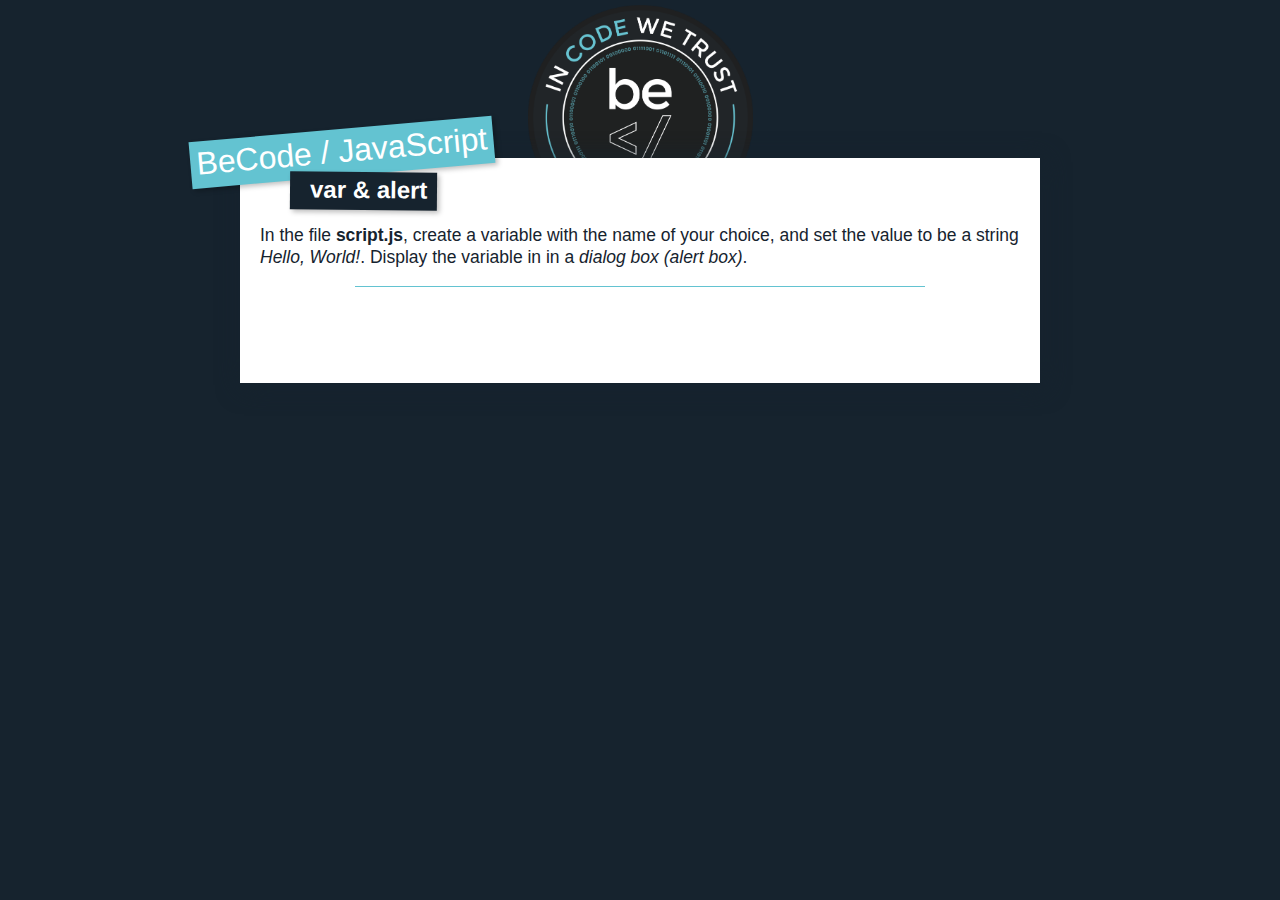
<file: 01.Series-of-js-exercises/01-base/01-var-alert/index.html>
<!--
 * becode/javascript
 *
 * coded by leny@BeCode
 * started at 26/10/2018
-->
<!DOCTYPE html>
<html lang="en">
    <head>
        <meta charset="UTF-8" />
        <title>BeCode/JavaScript - var & alert</title>

        <link href="https://fonts.googleapis.com/css?family=Montserrat" rel="stylesheet" />
        <link rel="stylesheet" href="../../_shared/css/normalize.css" />
        <link rel="stylesheet" href="../../_shared/css/styles.css" />
    </head>
    <body>
        <div class="container">
            <header>
                <h1>BeCode / JavaScript</h1>
                <h2>
                    <strong>var & alert</strong>
                </h2>
            </header>
            <div class="content">
                <section class="explain">
                    <p>In the file <strong>script.js</strong>, create a variable with the name of your choice,
                        and set the value to be a string <em>Hello, World!</em>. Display the variable in
                        in a <em>dialog box (alert box)</em>.</p>
                </section>
            </div>
        </div>

        <script src="./script.js"></script>
    </body>
</html>
</file>
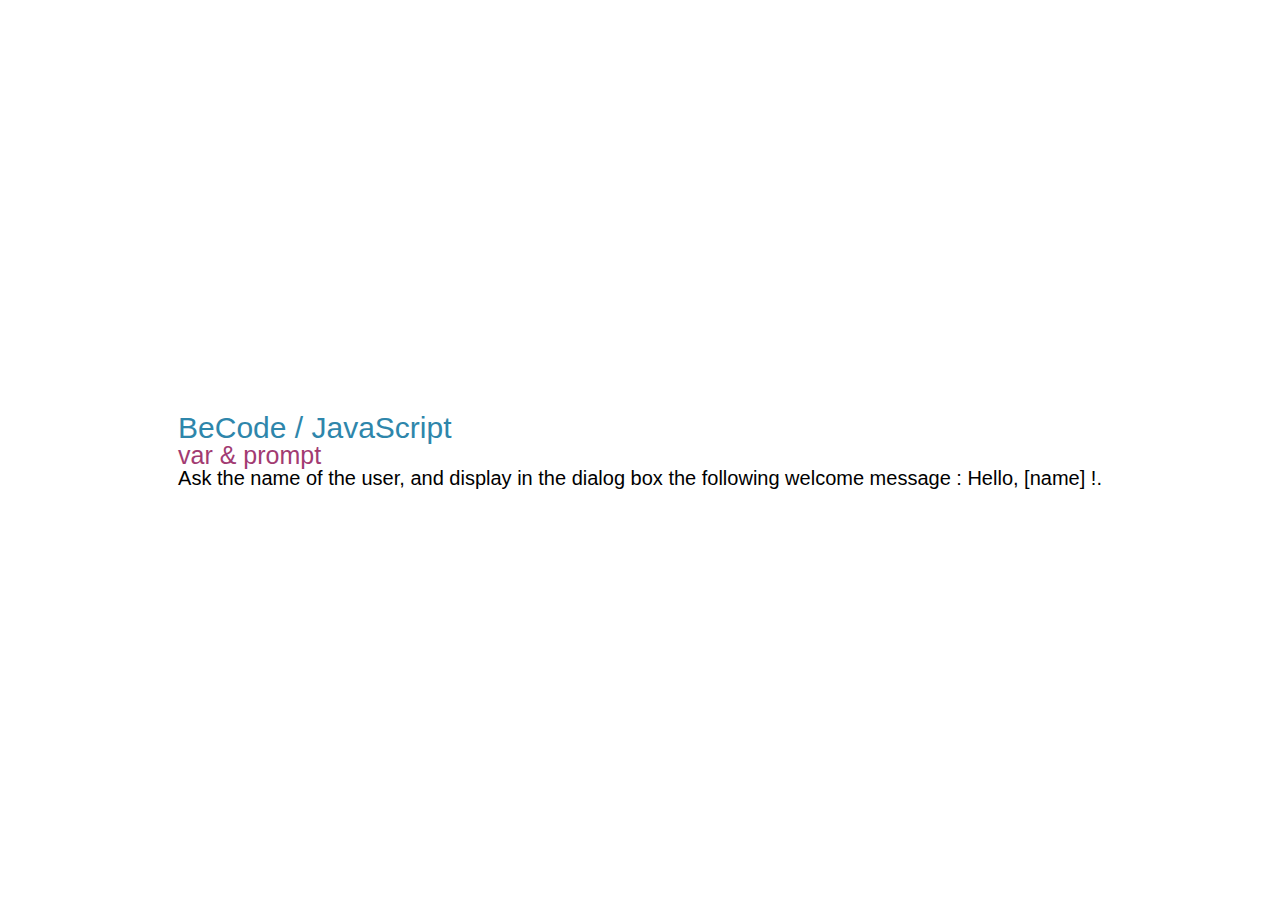
<file: 01.Series-of-js-exercises/01-base/02-var-prompt/index.html>
<!DOCTYPE html>
<html lang="en">
    <head>
        <meta charset="UTF-8" />
        <title>BeCode/JavaScript - var & prompt</title>

        <link href="https://fonts.googleapis.com/css?family=Montserrat" rel="stylesheet" />
        <link rel="stylesheet" href="../../css/reset.css">
        <link rel="stylesheet" href="../../css/style.css">
    </head>
    <body>
        <div class="container">
            <header>
                <h1>BeCode / JavaScript</h1>
                <h2>
                    <strong>var & prompt</strong>
                </h2>
            </header>
            <div class="content">
                <section class="explain">
                    <p>Ask the name of the user, and display in the  <em>dialog box</em> the following welcome message : <em>Hello, [name] !</em>.</p>
                </section>
            </div>
        </div>

        <script src="./script.js"></script>
    </body>
</html>
</file>
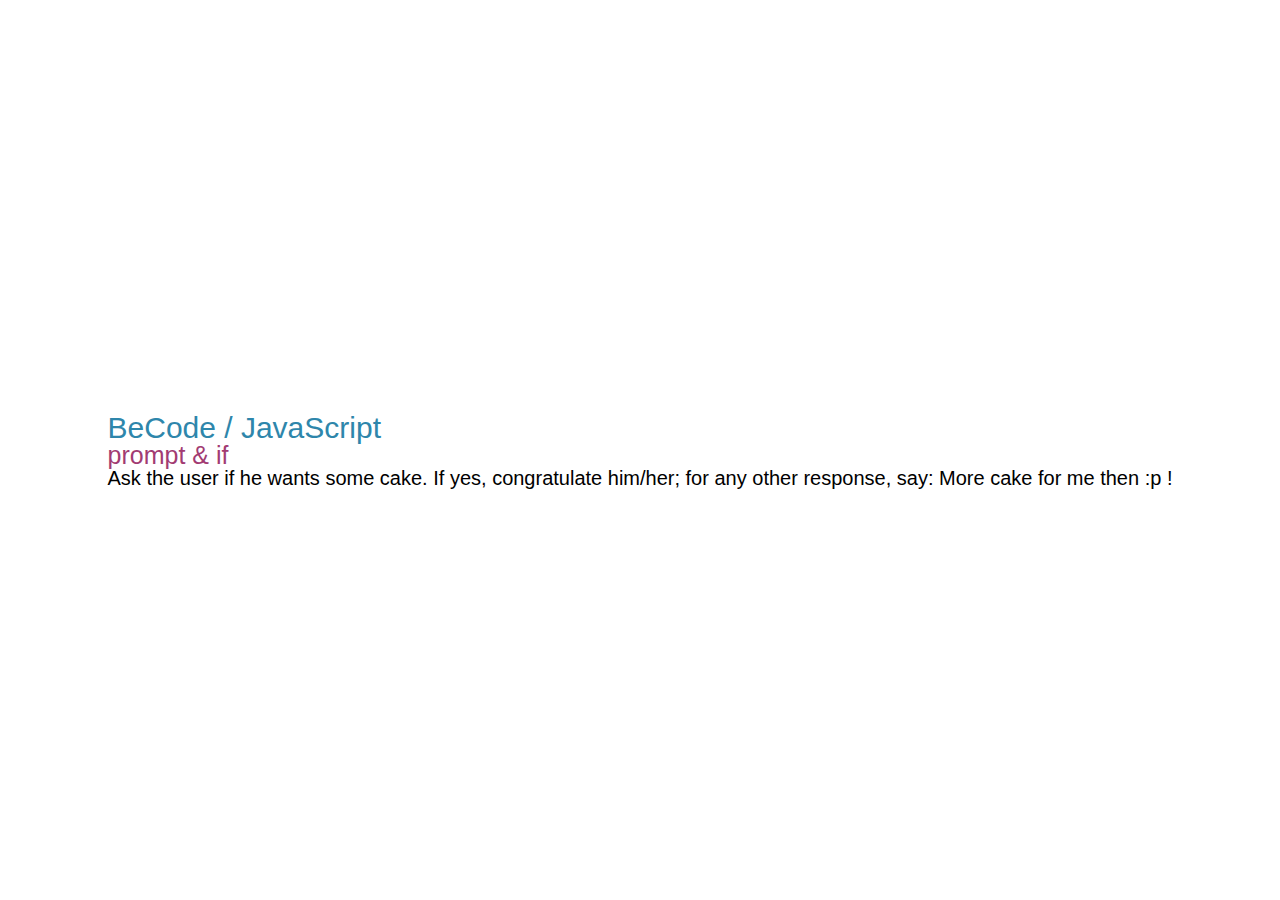
<file: 01.Series-of-js-exercises/01-base/03-prompt-if/index.html>
<!DOCTYPE html>
<html lang="en">
    <head>
        <meta charset="UTF-8" />
        <title>BeCode/JavaScript - prompt & if</title>

        <link href="https://fonts.googleapis.com/css?family=Montserrat" rel="stylesheet" />
        <link rel="stylesheet" href="../../css/reset.css">
        <link rel="stylesheet" href="../../css/style.css">
    </head>
    <body>
        <div class="container">
            <header>
                <h1>BeCode / JavaScript</h1>
                <h2>
                    <strong>prompt & if</strong>
                </h2>
            </header>
            <div class="content">
                <section class="explain">
                    <p>Ask the user if he wants some cake. If yes, congratulate him/her; for any other response, say:
                        <em>More cake for me then :p !</em></p>
                </section>
            </div>
        </div>

        <script src="./script.js"></script>
    </body>
</html>
</file>
<file: 01.Series-of-js-exercises/_shared/css/styles.css>
/* becode/javascript
 *
 * /_shared/css/styles.css - Shared styles for javascript exercices
 *
 * coded by leny@BeCode
 * started at 26/10/2018
 */

:root {
    --main-blue: #16232E;
    --light-blue: #63C3D1;
    --alt-blue: #245060;
}

html {
    height: 100%;
    background: var(--main-blue) url(../img/becode-seal.png) top .5rem center no-repeat;
    background-size: auto 25vh;
    font-family: -apple-system, BlinkMacSystemFont, "Segoe UI", Helvetica, Arial, sans-serif, "Apple Color Emoji", "Segoe UI Emoji", "Segoe UI Symbol";
    font-size: 62.5%;
    color: var(--main-blue);
    box-sizing: border-box;
}

*, *:before, *:after {
    box-sizing: inherit;
}

body {
    height: 100%;
    padding-top: 17.5vh;
}

.container {
    position: relative;
    width: 66%;
    max-width: 80rem;
    margin: 0 auto;
}

header h1 {
    position: absolute;
    top: -5rem;
    left: -5rem;
    padding: .4rem .6rem .6rem;
    background: var(--light-blue);
    font: normal 3.2rem "Monserrat", sans-serif;
    color: white;
    transform: rotate(-5deg);
    box-shadow: .25rem .25rem .5rem rgba(0, 0, 0, .25);
}

header h2 {
    position: absolute;
    top: -.5rem;
    left: 5rem;
    padding: .4rem 1rem .6rem 2rem;
    background: var(--main-blue);
    font: normal 2.4rem "Monserrat", sans-serif;
    color: white;
    transform: rotate(.5deg);
    box-shadow: .25rem .25rem .5rem rgba(0, 0, 0, .25);
}

header h2 span {
    display: block;
    position: absolute;
    top: -0.75rem;
    left: -3.75rem;
    width: 5.2rem;
    height: 5.2rem;
    background: var(--alt-blue);
    border-radius: 100%;
    box-shadow: .25rem .25rem .5rem rgba(0, 0, 0, .25);
    line-height: 5.2rem;
    text-align: center;
    transform: rotate(7.5deg);
}

.content {
    min-height: 25vh;
    background: white;
    box-shadow: .25rem .25rem 2.5rem var(--main-blue);
    padding: 5rem 2rem 2rem;
}

section.explain {
    font-size: 1.75rem;
    line-height: 1.25;
}

section.explain::after {
    content: "";
    display: block;
    width: 75%;
    height: 1px;
    margin: 0 auto 2.5rem;
    background: var(--light-blue);
}

form {
    display: flex;
    justify-content: space-between;
    flex-wrap: wrap;
}

.field {
    position: relative;
    flex: 0 0 48%;
    margin: 0 auto 2rem;
}

.field.dob {
    flex: 0 0 30%;
    margin: 0 auto 4rem;
}

.field label {
    display: block;
    margin: 0 auto .5rem;
    font-size: 1.5rem;
}

.field input, .field select {
    display: block;
    width: 100%;
    padding: .5rem 1rem;
    border: .1rem solid silver;
    border-radius: .5rem;
    font-size: 1.6rem;
}

.field select {
    height: 100%;
}

.field input[readonly] {
    background: #efefef;
    color: #666;
}

.field.with-indicator input {
    padding-right: 6rem;
}

.field.with-indicator .indicator {
    position: absolute;
    right: 1rem;
    bottom: .7rem;
    font-size: 1.4rem;
    color: var(--light-blue);
}

.field.slot {
    flex: 0 0 23%;
}

.actions {
    display: flex;
    justify-content: center;
    align-items: center;
    flex: 1;
}

.actions button, .field.slot button {
    display: block;
    min-width: 10rem;
    margin: 0 .5rem;
    padding: .5rem 1rem;
    border: .1rem solid var(--alt-blue);
    border-radius: .5rem;
    background: var(--alt-blue);
    font-size: 2rem;
    color: white;
    cursor: pointer;
    transition: color .1s ease-in-out, background-color .1s ease-in-out, border-color .25s ease-in-out;
}

.actions button:hover, .field.slot button:hover {
    color: var(--main-blue);
    background-color: white;
    border-color: var(--main-blue);
}

.field.slot input {
    text-align: center;
}

.field.slot button {
    width: 100%;
    margin: .5rem auto;
}

#target, .target {
    margin: 0 auto 2rem;
    font-size: 2rem;
    text-align: center;
}

figure {
    height: 33vh;
}

figure img {
    display: block;
    max-width: 100%;
    max-height: 100%;
}

table {
    width: 100%;
    border: .1rem solid var(--light-blue);
    border-collapse: collapse;
}

table tr td {
    margin: 0 auto 2rem;
    padding: .5rem;
    border: .1rem solid var(--light-blue);
    font-size: 1.5rem;
    text-align: center;
}

dl dt {
    float: left;
    margin-right: .5rem;
    font-size: 1.6rem;
    color: var(--alt-blue);
}

dl dd {
    margin: 0 auto 1rem;
    font-size: 1.6rem;
}

input.error {
    border-color: red;
}

.material #target table tr, .material #target table th{
    border: 1px solid var(--light-blue);
    height:20px;
}
</file>
<file: 01.Series-of-js-exercises/css/style.css>
html {
  box-sizing: border-box;
  height: 100%;
  font-size: 62.5%;
}

*, *:before, *:after {
  box-sizing: inherit;
}

body {
  display: flex;
  justify-content: center;
  align-items: center;
  flex-direction: column;
  height: 100%;

  font-family: sans-serif;
}

h1 {
  color: #2E86AB;
  font-size: 3rem;
}

h2 {
  color: #A23B72;
  font-size: 2.5rem;
}

li{
  font-size: 16px;
  padding-top: 10px;
}

p{
  font-size: 2rem;
}

dialog{
  font-size: 2rem;
  background-color: #EC8ABE;
  padding: 20px;
}

dialog em{
  font-style: italic;
}
</file>
